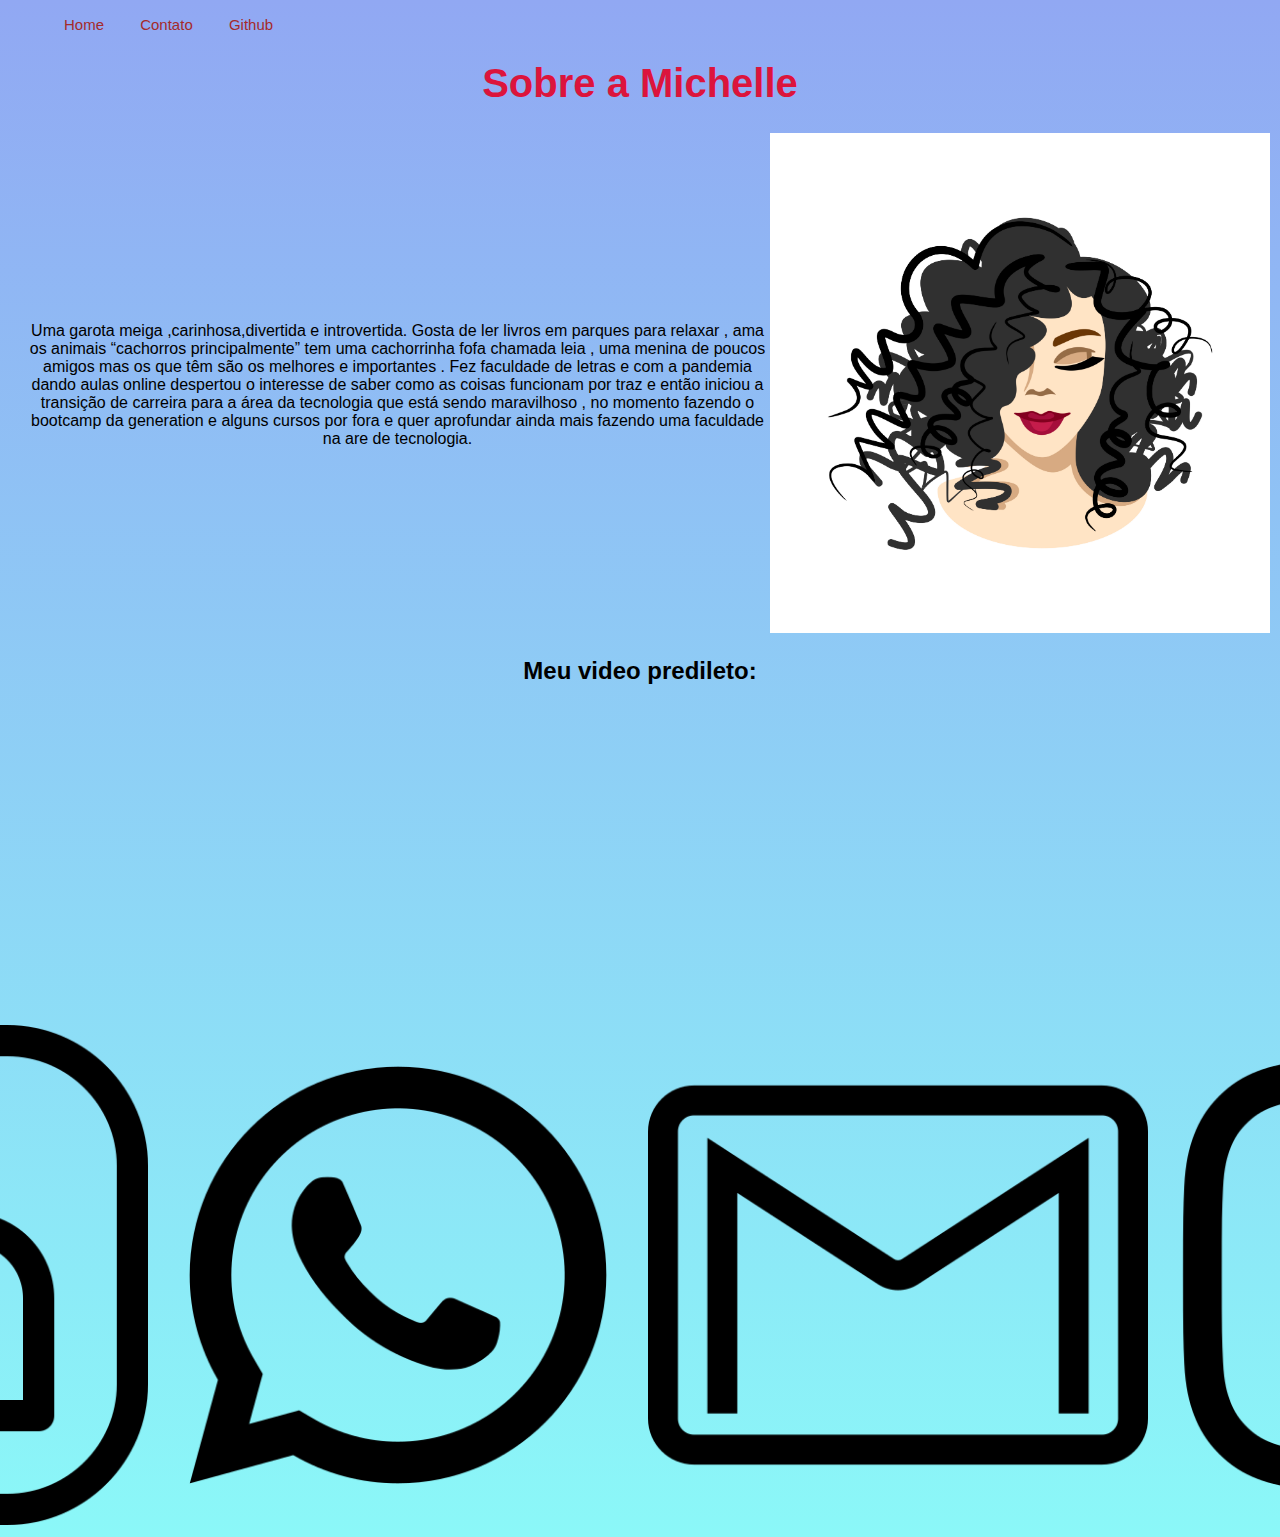
<file: fundamentos-web/index.html>
<!DOCTYPE html>
<html lang="pt-br">
<head>
    <meta charset="UTF-8">
    <meta http-equiv="X-UA-Compatible" content="IE=edge">
    <meta name="viewport" content="width= , initial-scale=1.0">
    <title>Michelle</title>
<link rel="stylesheet" href="assets/style.css">
</head>

<body>

<div id="menu">
    <ul>
        <li>
            <a href="index.html"> Home</a>
        </li>

        <li>
            <a href="contato.html"> Contato</a>
        </li>

        <li>
            <a href="https://github.com/michellemadeira1?tab=repositories"> Github</a> 
        </li>
    </ul>
</div>

    <h1 id="titulo" class="centralizar"> Sobre a Michelle</h1>

    <div class="container centralizar">
        <div>
      <p>
        Uma garota meiga ,carinhosa,divertida e introvertida.
        Gosta de ler livros em parques para relaxar , ama os animais “cachorros principalmente” tem uma cachorrinha fofa chamada leia , uma menina de poucos amigos mas os que têm são os melhores e importantes .
         Fez faculdade de letras e com a pandemia dando aulas online despertou o interesse de saber como as coisas funcionam por traz e então iniciou a transição de carreira para a área da tecnologia que está sendo maravilhoso ,
          no momento fazendo o bootcamp da generation e alguns cursos por fora e quer aprofundar ainda mais fazendo uma faculdade na are de tecnologia.
      </p>
        
     </div>

        <div>
          <img src="/fundamentos-web/assets/img/2021_32.jpg" alt="Foto da criadora desse conteudo">
        </div>

        
    </div>

<h2 class="centralizar">Meu video predileto:</h2>


<iframe width="560" height="315" 
src="https://www.youtube.com/embed/xdyN6x6Bhyg" 
title="YouTube video player" frameborder="0" 
allow="accelerometer; autoplay; clipboard-write; encrypted-media; gyroscope; picture-in-picture"
 allowfullscreen></iframe>

<script src="assets/script.js"></script>

<footer>

<div class="container">
    <a href="https://www.linkedin.com/in/michelle-silva-madeira-8184aa189/" target="_blank">
        <img  class="tm-social p-30" src="/fundamentos-web/assets/img/10097592811595759819-512.png" alt="Linkedin">
    </a>


    <a href="https://web.whatsapp.com/" target="_blank">
        <img  class="tm-social p-30" src="/fundamentos-web/assets/img/1952513061617463028-512.png" alt="Whatsapp">
    </a>

   <a href="https://www.google.com/intl/pt_br/gmail/about/" target="_blank">
    <img class="tm-social p-30"  src="/fundamentos-web/assets/img/21396117911574338606-512.png" alt="Email">
   </a>
    
<a href="https://www.instagram.com/michellemadeira1/" target="_blank">
    <img class="tm-social p-30" src="/fundamentos-web/assets/img/8928713601566470606-512.png" alt="Instagram">


</a>
</div>

</footer>

<script src="/fundamentos-web/assets/script.js">

</script>

</body>
</html>
</file>
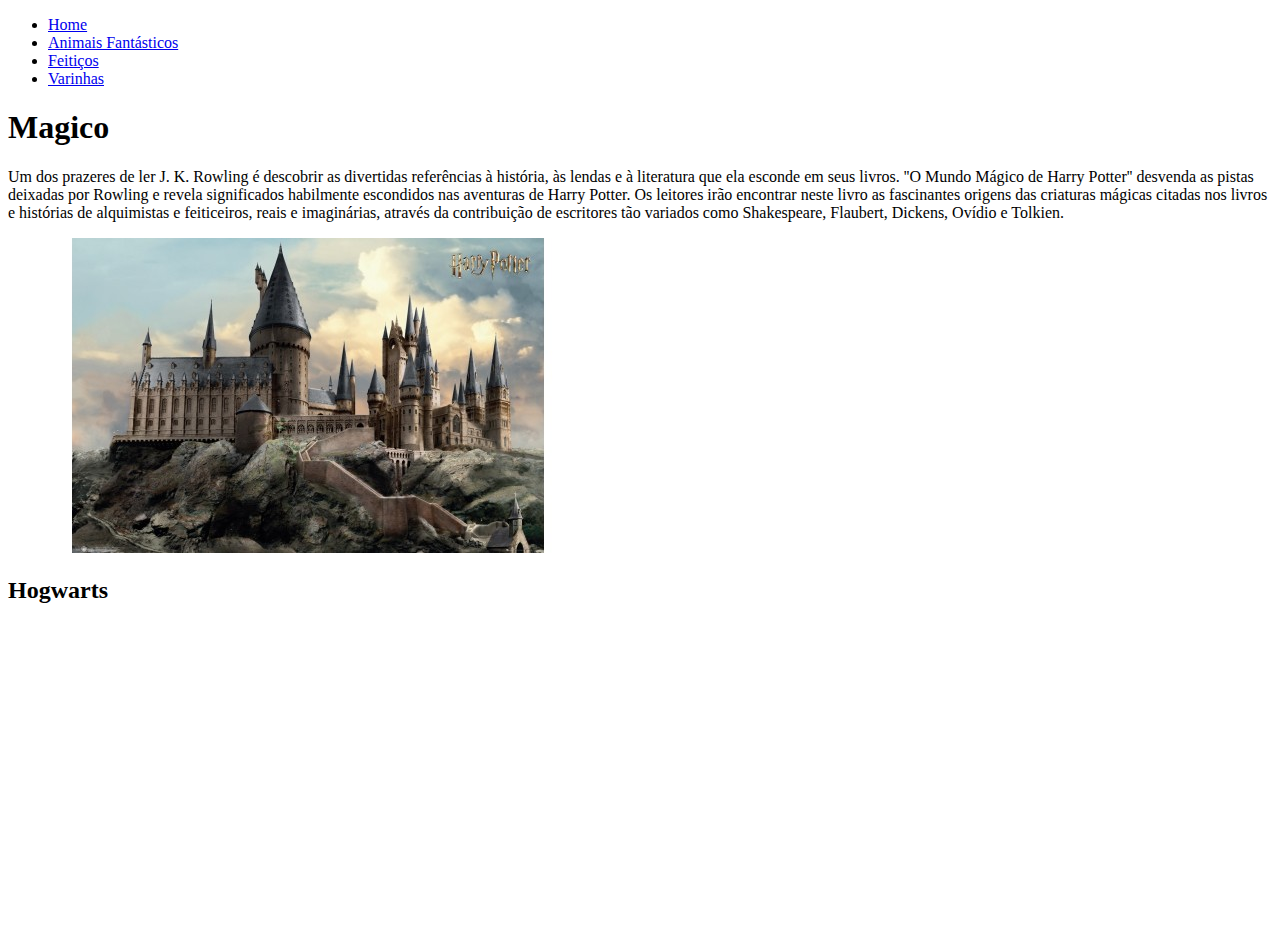
<file: mundomagico/index.html>
<!DOCTYPE html>
<html lang="pt-br">
<head>
    <meta charset="UTF-8">
    <meta http-equiv="X-UA-Compatible" content="IE=edge">
    <meta name="viewport" content="width=device-width, initial-scale=1.0">
    <title>Mundo Mágico</title>
</head>
<body>
   <ul>
       <li> 
           <a href="index.html">Home</a>
       </li>
       <li>
           <a href="animaisfantasticos.html">Animais Fantásticos </a>
       </li>
       <li>
           <a href="feiticos.html">Feitiços</a>
       </li>
       <li>
           <a href="varinhas.html">Varinhas</a>
       </li>
   </ul>

    <h1>Magico</h1>

    <p>
        Um dos prazeres de ler J. K. Rowling é descobrir as divertidas referências à história, às lendas e à literatura que ela esconde em seus livros. 
        ''O Mundo Mágico de Harry Potter'' desvenda as pistas deixadas por Rowling e revela significados habilmente escondidos nas aventuras de Harry Potter. 
        Os leitores irão encontrar neste livro as fascinantes origens das criaturas mágicas citadas nos livros e histórias de alquimistas e feiticeiros,
         reais e imaginárias, através da contribuição de escritores tão variados como Shakespeare, Flaubert, Dickens, Ovídio e Tolkien.
    </p>

    <img src="assets/img/hogwarts2.jpg" alt="Escola de Hogwarts">
      
    <h2>Hogwarts</h2>

    <iframe width="560" height="315" src="https://www.youtube.com/embed/5dp_AKwv5vI" title="YouTube video player" 
    frameborder="0" allow="accelerometer; autoplay; clipboard-write; encrypted-media; gyroscope; picture-in-picture"
     allowfullscreen></iframe>

</body>
</html>
</file>
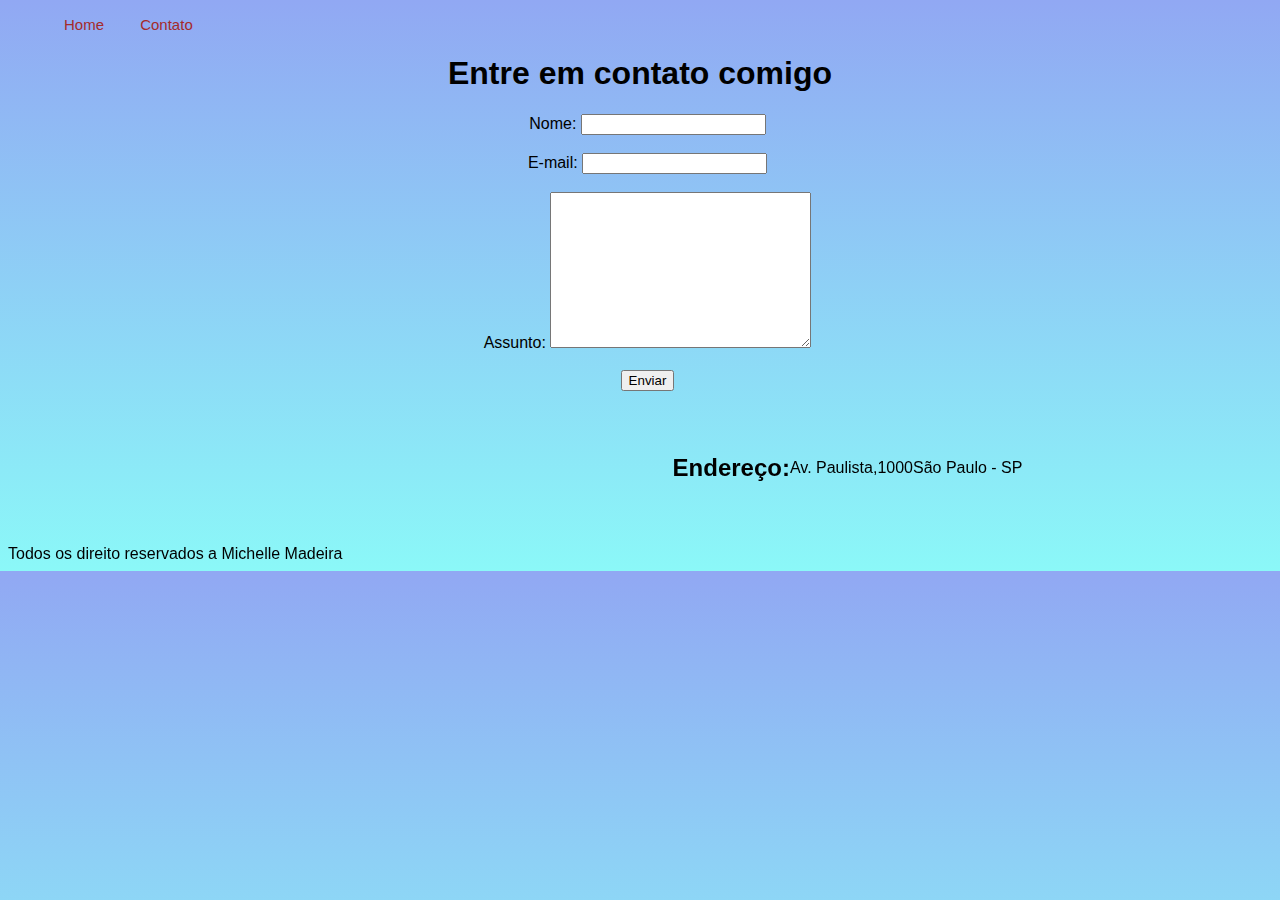
<file: fundamentos-web/contato.html>
<!DOCTYPE html>
<html lang="pt-br">
<head>
    <meta charset="UTF-8">
    <meta http-equiv="X-UA-Compatible" content="IE=edge">
    <meta name="viewport" content="width=device-width, initial-scale=1.0">
    <title>Contato</title>
  
    <link rel="stylesheet" href="assets/style.css">
</head>
<body>
    <div id="menu">
    <ul>
        <li>
            <a href="index.html"> Home</a>
        </li>
        <li>
            <a href="contato.html"> Contato</a>
        </li>
    </ul>
    </div>

     <h1 class="centralizar" >
        Entre em contato comigo
    </h1>


    <div class="container centralizar">
    <br>
    
    <form>
        <label for="nome">Nome:</label>
        <input type="text" id="nome" onkeyup="validaNome()">
        <div id="txtNome"></div>
         
         <br>
        <label for="email">E-mail:</label>
        <input type="email" id="email" onkeyup="validaEmail()">
         <div id="txtEmail"></div>
         <br>
        <label for="assunto">Assunto:</label>
        <textarea name="assunto" id="assunto" cols="30" rows="10" onkeyup="validaAssunto()"></textarea>
        <div id="txtAssunto"></div>
        <br>
         <button onclick="enviar">Enviar</button>
    </form>
    </div>

    <div class="container centralizar">
    <iframe src="https://www.google.com/maps/embed?pb=!1m18!1m12!1m3!1d3657.0980322469054!2d-46.65412628525971!3d-23.56492238468101!2m3!1f0!2f0!3f0!3m2!1i1024!2i768!4f13.1!3m3!1m2!1s0x94ce5994f2e15a7d%3A0xdeb92126793e5e90!2sAv.%20Paulista%2C%201000%20-%20Bela%20Vista%2C%20S%C3%A3o%20Paulo%20-%20SP%2C%2001310-100!5e0!3m2!1sen!2sbr!4v1647450560256!5m2!1sen!2sbr"
    width="400" height="150" style="border:0;" 
    allowfullscreen="" loading="lazy" onmousemove="mapaZoom()" onmouseout="mapaNormal()" id="mapa"></iframe>
    <h2 class="centraliza">Endereço:</h2>
   
      <p>Av. Paulista,1000</p>
      <p>São Paulo - SP</p>
    </div>
     

       <footer>
           Todos os direito reservados a Michelle Madeira
       </footer>
</body>
</html>
</file>
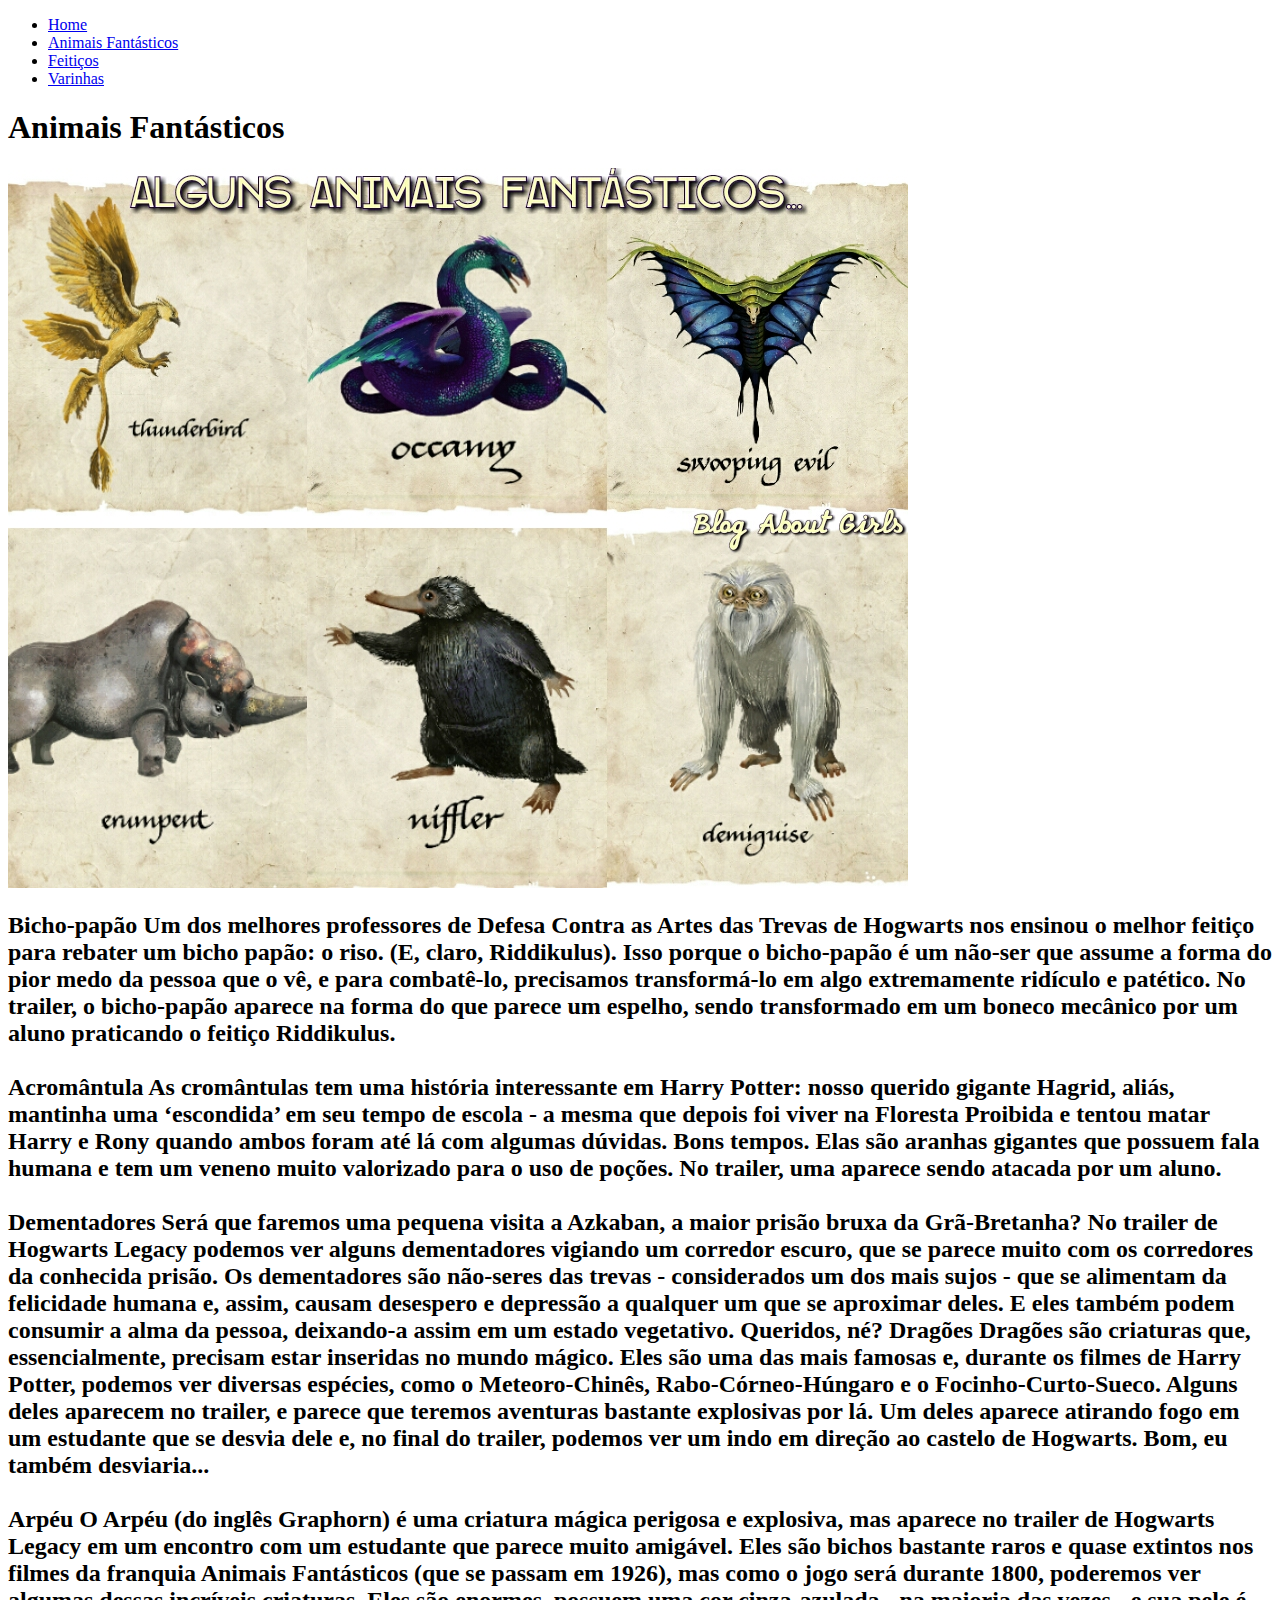
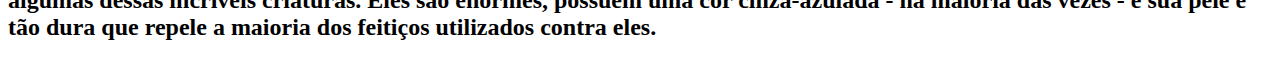
<file: mundomagico/animaisfantasticos.html>
<!DOCTYPE html>
<html lang="pt-br">
<head>
    <meta charset="UTF-8">
    <meta http-equiv="X-UA-Compatible" content="IE=edge">
    <meta name="viewport" content="width=device-width, initial-scale=1.0">
    <title>Mundo Mágico</title>
</head>
<body>
    <ul>
        <li> 
            <a href="index.html">Home</a>
        </li>
        <li>
            <a href="animaisfantasticos.html">Animais Fantásticos </a>
        </li>
        <li>
            <a href="feiticos.html">Feitiços</a>
        </li>
        <li>
            <a href="varinhas.html">Varinhas</a>
        </li>
    </ul>

    <h1>Animais Fantásticos</h1>

    <img src="assets/img/animaisfantasticos.jpg" alt="Alguns animais ">

     <h2>
        Bicho-papão

        Um dos melhores professores de Defesa Contra as Artes das Trevas de Hogwarts nos ensinou o melhor feitiço para rebater um bicho papão: o riso. (E, claro, Riddikulus). Isso porque o bicho-papão é um não-ser que assume a forma do pior medo da pessoa que o vê, e para combatê-lo, precisamos transformá-lo em algo extremamente ridículo e patético.
        No trailer, o bicho-papão aparece na forma do que parece um espelho, sendo transformado em um boneco mecânico por um aluno praticando o feitiço Riddikulus.
        <br>
        <br>
        Acromântula
        As cromântulas tem uma história interessante em Harry Potter: nosso querido gigante Hagrid, aliás, mantinha uma ‘escondida’ em seu tempo de escola - a mesma que depois foi viver na Floresta Proibida e tentou matar Harry e Rony quando ambos foram até lá com algumas dúvidas. Bons tempos.
        Elas são aranhas gigantes que possuem fala humana e tem um veneno muito valorizado para o uso de poções. No trailer, uma aparece sendo atacada por um aluno.
        <br>
        <br>
        Dementadores
        Será que faremos uma pequena visita a Azkaban, a maior prisão bruxa da Grã-Bretanha? No trailer de Hogwarts Legacy podemos ver alguns dementadores vigiando um corredor escuro, que se parece muito com os corredores da conhecida prisão.
        Os dementadores são não-seres das trevas - considerados um dos mais sujos - que se alimentam da felicidade humana e, assim, causam desespero e depressão a qualquer um que se aproximar deles. E eles também podem consumir a alma da pessoa, deixando-a assim em um estado vegetativo. Queridos, né?
        Dragões
        Dragões são criaturas que, essencialmente, precisam estar inseridas no mundo mágico. Eles são uma das mais famosas e, durante os filmes de Harry Potter, podemos ver diversas espécies, como o Meteoro-Chinês, Rabo-Córneo-Húngaro e o Focinho-Curto-Sueco.
        Alguns deles aparecem no trailer, e parece que teremos aventuras bastante explosivas por lá. Um deles aparece atirando fogo em um estudante que se desvia dele e, no final do trailer, podemos ver um indo em direção ao castelo de Hogwarts.
        Bom, eu também desviaria...
         <br>
         <br>
        Arpéu
        O Arpéu (do inglês Graphorn) é uma criatura mágica perigosa e explosiva, mas aparece no trailer de Hogwarts Legacy em um encontro com um estudante que parece muito amigável. Eles são bichos bastante raros e quase extintos nos filmes da franquia Animais Fantásticos (que se passam em 1926), mas como o jogo será durante 1800, poderemos ver algumas dessas incríveis criaturas.
        Eles são enormes, possuem uma cor cinza-azulada - na maioria das vezes - e sua pele é tão dura que repele a maioria dos feitiços utilizados contra eles.
        
     </h2>
</body>
</html>
</file>
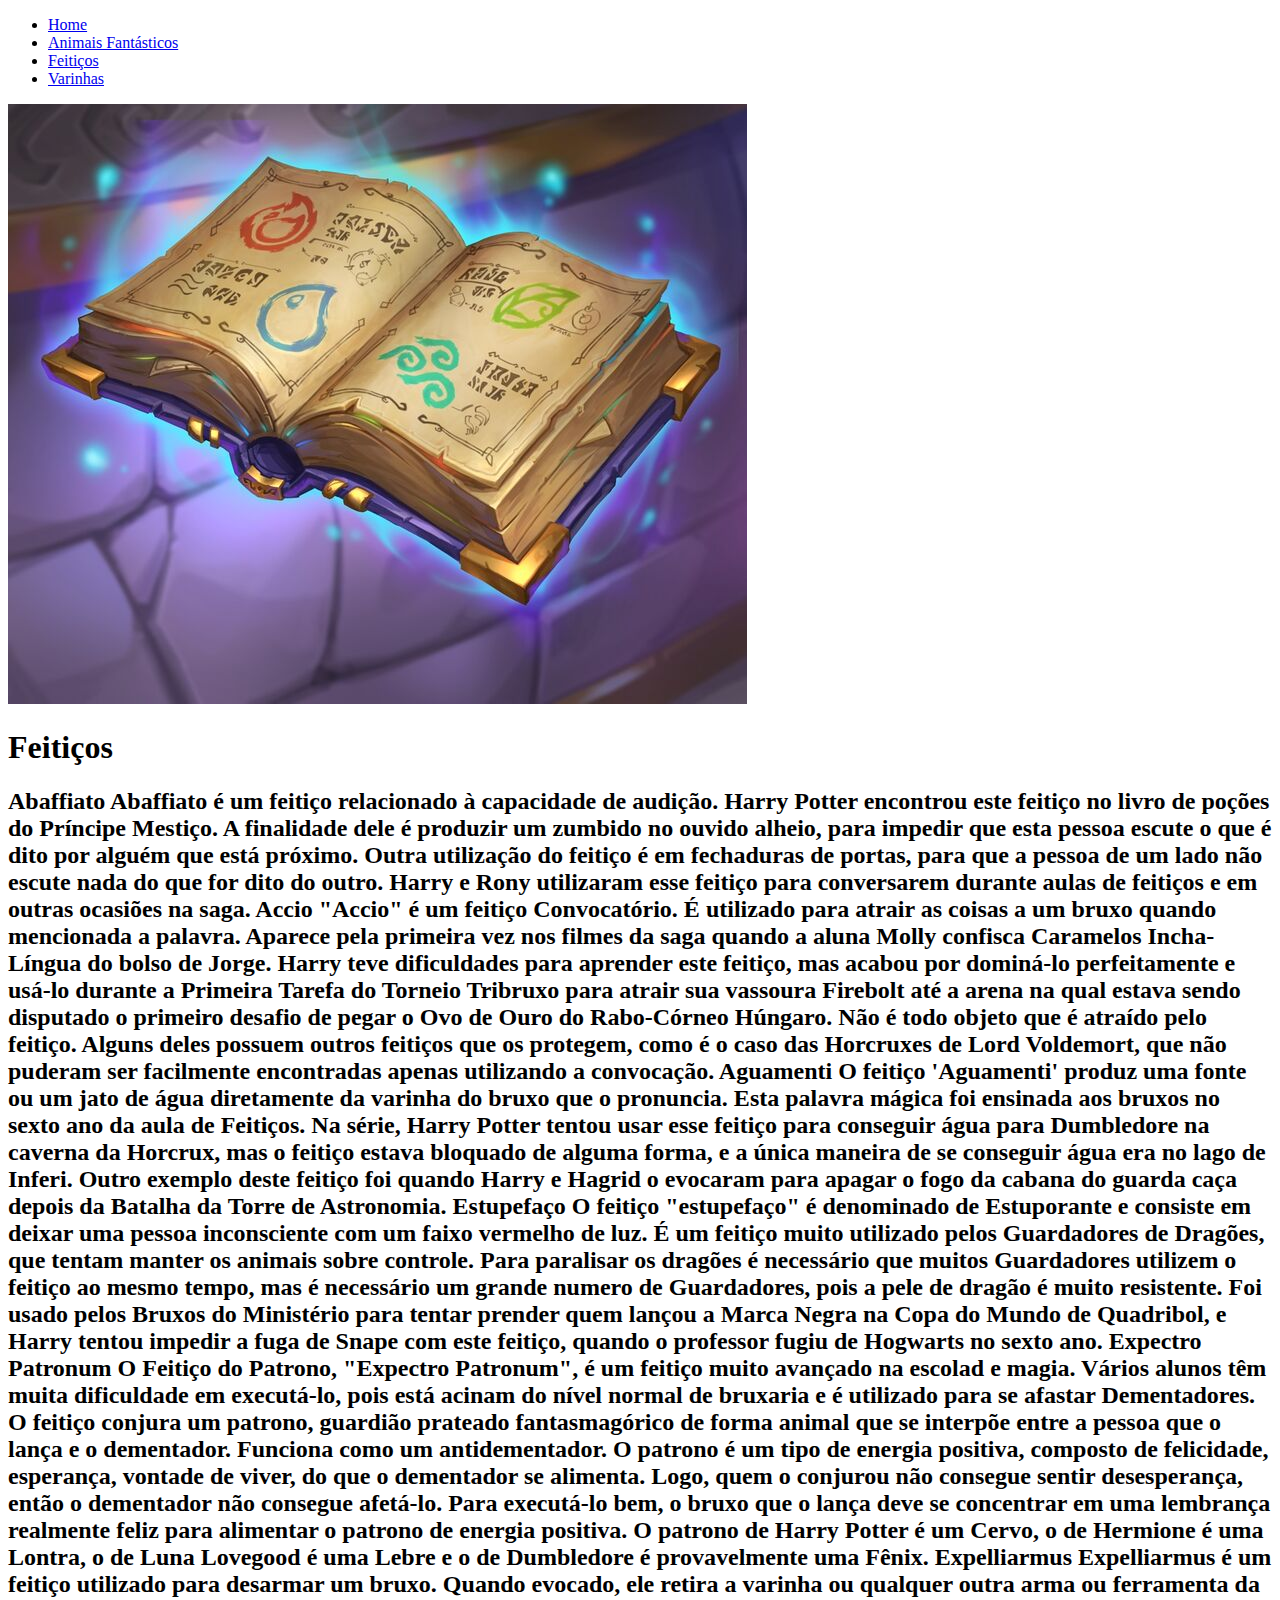
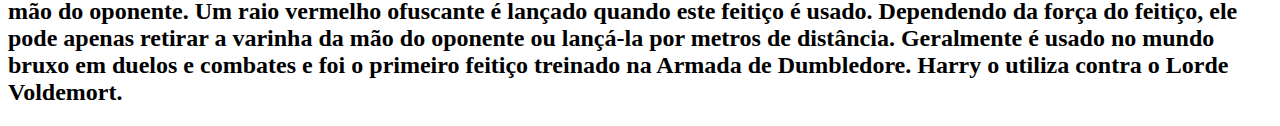
<file: mundomagico/feiticos.html>
<!DOCTYPE html>
<html lang="pt-br">
<head>
    <meta charset="UTF-8">
    <meta http-equiv="X-UA-Compatible" content="IE=edge">
    <meta name="viewport" content="width=device-width, initial-scale=1.0">
    <title>Mundo Mágico</title>
</head>
<body>
    <ul>
        <li> 
            <a href="index.html">Home</a>
        </li>
        <li>
            <a href="animaisfantasticos.html">Animais Fantásticos </a>
        </li>
        <li>
            <a href="feiticos.html">Feitiços</a>
        </li>
        <li>
            <a href="varinhas.html">Varinhas</a>
        </li>
    </ul>

    <img src="assets/img/crimorio.jpg" alt="Livro de Feitiços">
    
    <h1>
  Feitiços
    </h1>

    <h2>
        

   Abaffiato
   Abaffiato é um feitiço relacionado à capacidade de audição.
   Harry Potter encontrou este feitiço no livro de poções do Príncipe Mestiço.
   A finalidade dele é produzir um zumbido no ouvido alheio, para impedir que esta pessoa escute o que é dito por alguém que está próximo.
   Outra utilização do feitiço é em fechaduras de portas, para que a pessoa de um lado não escute nada do que for dito do outro.
   Harry e Rony utilizaram esse feitiço para conversarem durante aulas de feitiços e em outras ocasiões na saga.
    
   Accio
   "Accio" é um feitiço Convocatório. É utilizado para atrair as coisas a um bruxo quando mencionada a palavra.
   Aparece pela primeira vez nos filmes da saga quando a aluna Molly confisca Caramelos Incha-Língua do bolso de Jorge.
   Harry teve dificuldades para aprender este feitiço, mas acabou por dominá-lo perfeitamente e usá-lo durante a Primeira Tarefa do Torneio Tribruxo para atrair sua vassoura Firebolt até a arena na qual estava sendo disputado o primeiro desafio de pegar o Ovo de Ouro do Rabo-Córneo Húngaro.
   Não é todo objeto que é atraído pelo feitiço. Alguns deles possuem outros feitiços que os protegem, como é o caso das Horcruxes de Lord Voldemort, que não puderam ser facilmente encontradas apenas utilizando a convocação.
    
   Aguamenti
   O feitiço 'Aguamenti' produz uma fonte ou um jato de água diretamente da varinha do bruxo que o pronuncia.
   Esta palavra mágica foi ensinada aos bruxos no sexto ano da aula de Feitiços.
   Na série, Harry Potter tentou usar esse feitiço para conseguir água para Dumbledore na caverna da Horcrux, mas o feitiço estava bloquado de alguma forma, e a única maneira de se conseguir água era no lago de Inferi.
   Outro exemplo deste feitiço foi quando Harry e Hagrid o evocaram para apagar o fogo da cabana do guarda caça depois da Batalha da Torre de Astronomia.
    
   Estupefaço        
   O feitiço "estupefaço" é denominado de Estuporante e consiste em deixar uma pessoa inconsciente com um faixo vermelho de luz.
   É um feitiço muito utilizado pelos Guardadores de Dragões, que tentam manter os animais sobre controle. Para paralisar os dragões é necessário que muitos Guardadores utilizem o feitiço ao mesmo tempo, mas é necessário um grande numero de Guardadores, pois a pele de dragão é muito resistente.
   Foi usado pelos Bruxos do Ministério para tentar prender quem lançou a Marca Negra na Copa do Mundo de Quadribol, e Harry tentou impedir a fuga de Snape com este feitiço, quando o professor fugiu de Hogwarts no sexto ano.
    
   Expectro Patronum
   O Feitiço do Patrono, "Expectro Patronum", é um feitiço muito avançado na escolad e magia. Vários alunos têm muita dificuldade em executá-lo, pois está acinam do nível normal de bruxaria e é utilizado para se afastar Dementadores.
   O feitiço conjura um patrono, guardião prateado fantasmagórico de forma animal que se interpõe entre a pessoa que o lança e o dementador. Funciona como um antidementador.
   O patrono é um tipo de energia positiva, composto de felicidade, esperança, vontade de viver, do que o dementador se alimenta. Logo, quem o conjurou não consegue sentir desesperança, então o dementador não consegue afetá-lo.
   Para executá-lo bem, o bruxo que o lança deve se concentrar em uma lembrança realmente feliz para alimentar o patrono de energia positiva.
   O patrono de Harry Potter é um Cervo, o de Hermione é uma Lontra, o de Luna Lovegood é uma Lebre e o de Dumbledore é provavelmente uma Fênix.
    
    
   Expelliarmus
   Expelliarmus é um feitiço utilizado para desarmar um bruxo.
   Quando evocado, ele retira a varinha ou qualquer outra arma ou ferramenta da mão do oponente. Um raio vermelho ofuscante é lançado quando este feitiço é usado.
   Dependendo da força do feitiço, ele pode apenas retirar a varinha da mão do oponente ou lançá-la por metros de distância.
   Geralmente é usado no mundo bruxo em duelos e combates e foi o primeiro feitiço treinado na Armada de Dumbledore.
   Harry o utiliza contra o Lorde Voldemort.
   
    </h2>
</body>
</html>
</file>
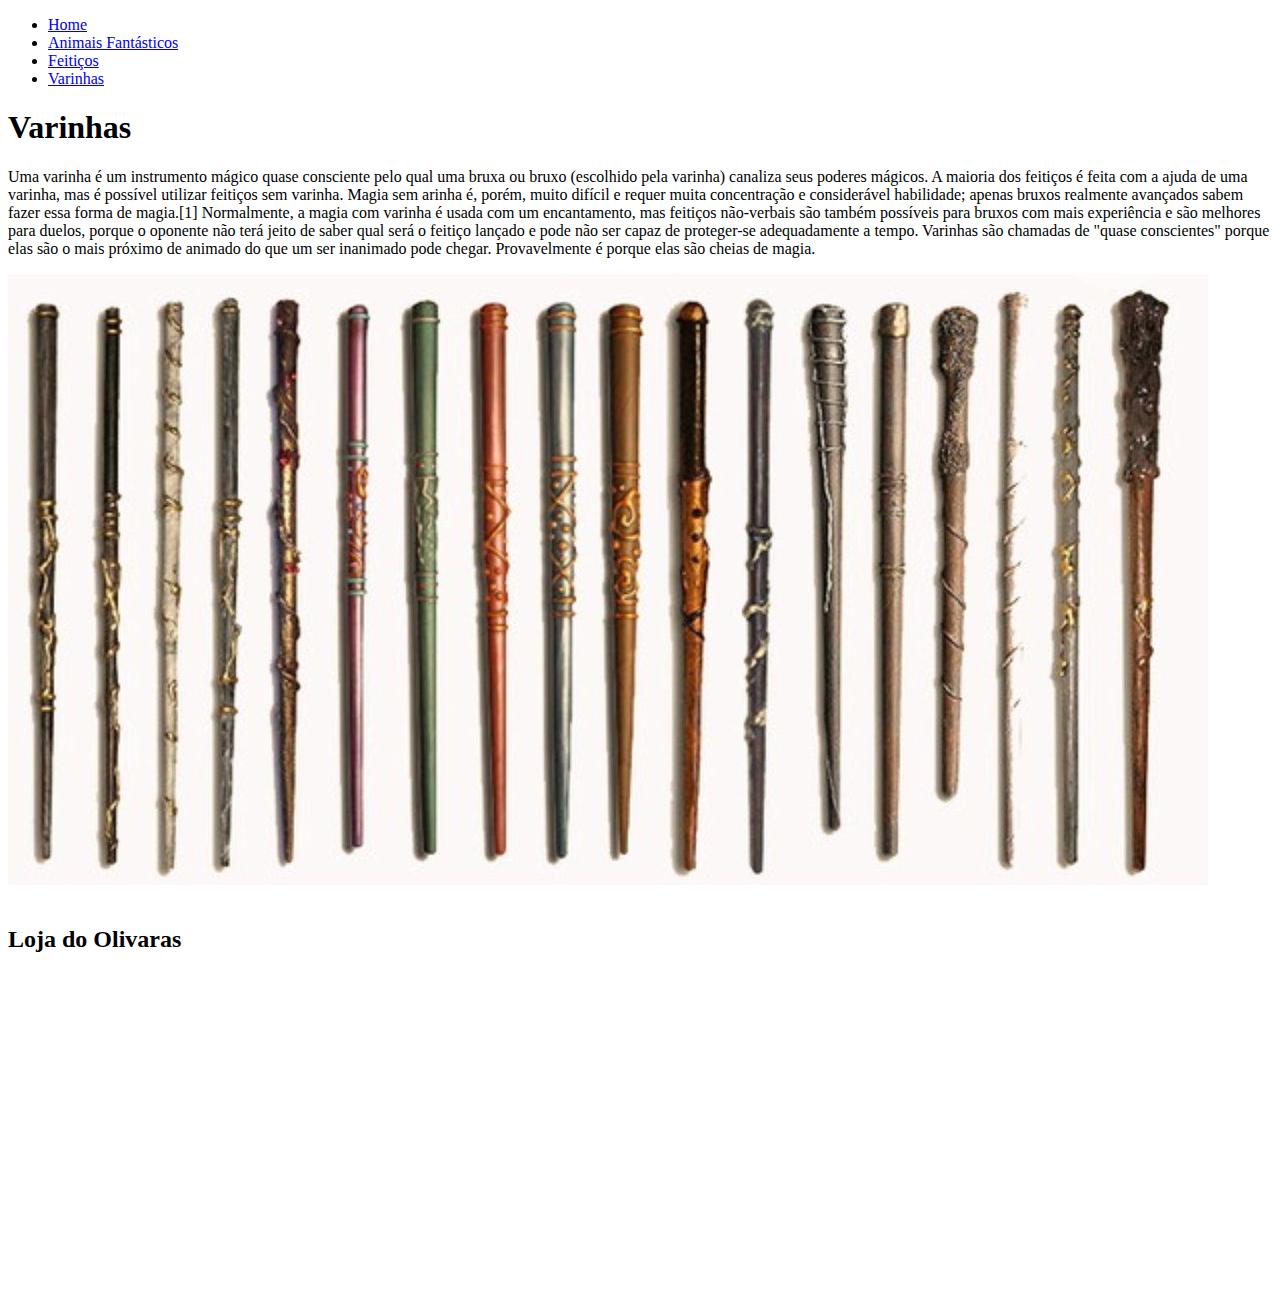
<file: mundomagico/varinhas.html>
<!DOCTYPE html>
<html lang="pt-br">
<head>
    <meta charset="UTF-8">
    <meta http-equiv="X-UA-Compatible" content="IE=edge">
    <meta name="viewport" content="width=device-width, initial-scale=1.0">
    <title>Mundo Mágico</title>
</head>
<body>
    <ul>
        <li> 
            <a href="index.html">Home</a>
        </li>
        <li>
            <a href="animaisfantasticos.html">Animais Fantásticos </a>
        </li>
        <li>
            <a href="feiticos.html">Feitiços</a>
        </li>
        <li>
            <a href="varinhas.html">Varinhas</a>
        </li>
    </ul>
    <h1>Varinhas</h1>
<p>
    Uma varinha é um instrumento mágico quase consciente pelo qual uma bruxa ou bruxo (escolhido pela varinha) canaliza seus poderes mágicos. A maioria dos feitiços é feita com a ajuda de uma varinha, mas é possível utilizar feitiços sem varinha. Magia sem arinha é, porém, muito difícil e requer muita concentração e considerável habilidade; apenas bruxos realmente avançados sabem fazer essa forma de magia.[1]

Normalmente, a magia com varinha é usada com um encantamento, mas feitiços não-verbais são também possíveis para bruxos com mais experiência e são melhores para duelos, porque o oponente não terá jeito de saber qual será o feitiço lançado e pode não ser capaz de proteger-se adequadamente a tempo. Varinhas são chamadas de "quase conscientes" porque elas são o mais próximo de animado do que um ser inanimado pode chegar. Provavelmente é porque elas são cheias de magia.
</p>

<img src="assets/img/varinhas.jpg" alt="Imagem de varinhas">

 <h2> Loja do Olivaras</h2>

 <iframe width="560" height="315" src="https://www.youtube.com/embed/wI_w-Qjjtbg" title="YouTube video player" frameborder="0" allow="accelerometer; autoplay; clipboard-write; encrypted-media; gyroscope; picture-in-picture" allowfullscreen></iframe>

</body>
</html>
</file>
<file: fundamentos-web/assets/style.css>
@import url('https://fonts.googleapis.com/css2?family=Lora&family=Montserrat:display=swap');

/* index html
*/


*{
    text-decoration: none;
    font-family: "Monstserrat", sans-serif;
}

body {
    background: linear-gradient(to bottom, #91a8f3, #8bf8f8);
  }



#menu ul li {
    display: inline;
    font-size: 15px;
    font-weight: 400;
    padding: 16px;
}
 #menu ul li a{
     color: brown;
    
 }

 #titulo{
     color: crimson;
     text-align: center;
     font-size: 40px;
 }
 #menu ul li a:hover{
   color: coral;
 }

 #titulo:hover{
     color:coral;
     cursor: grabbing;
 }

 .centralizar{
     text-align: center;
     align-items: center;
 }

 .container{
     display: flex;
flex-flow: row;  
justify-content: center;
align-items: center;
text-align: center;
padding-left: 15px;
margin: 2px;

 }

 .container img{
     width: 500px;
     height: auto;
   
 }
 .tm-social{
     width: 10px;
     height:10px;
    
 }

 
 /*
   contato index
 */
</file>
